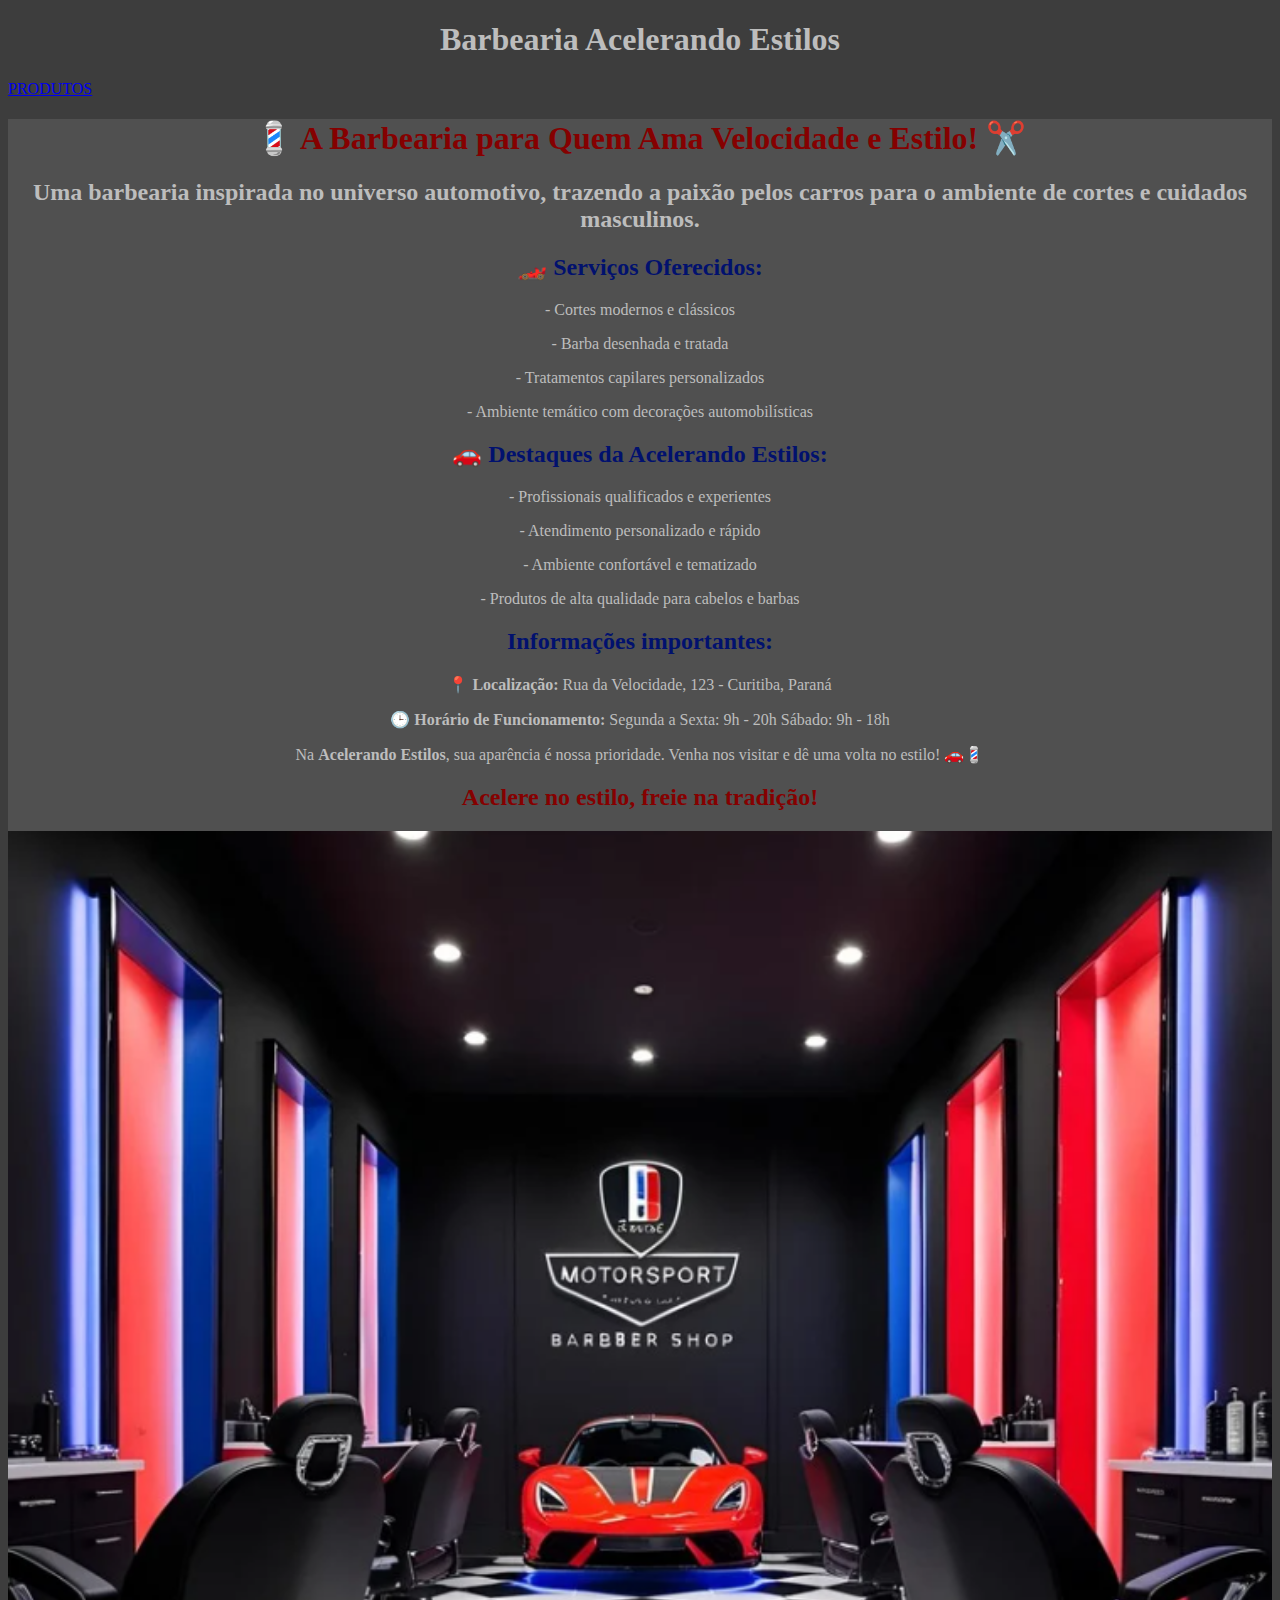
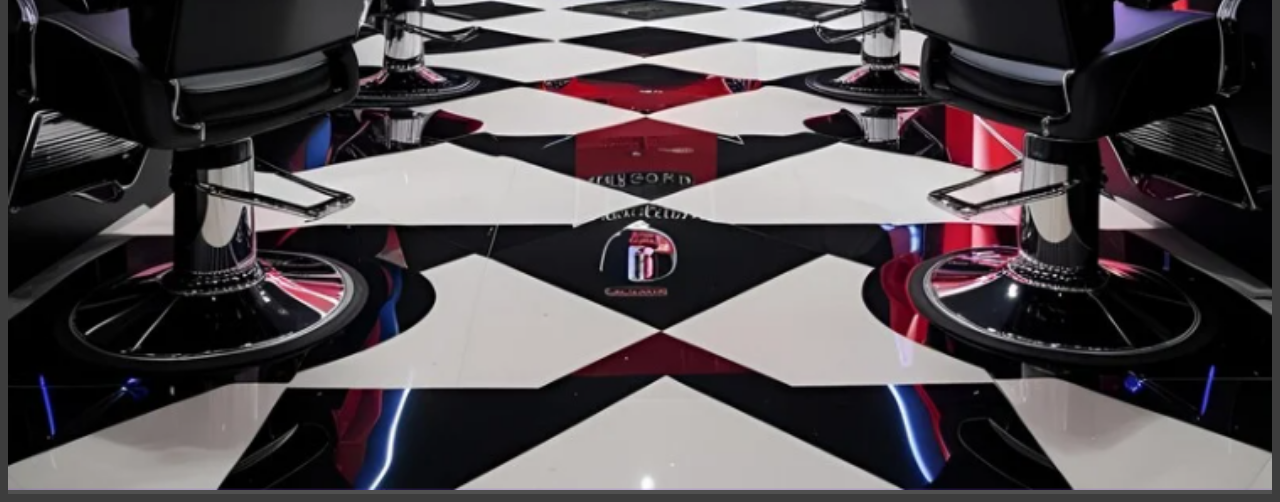
<file: index.html>
<!DOCTYPE html>
<html lang="pt-br">
    <head>
        <meta charset="UTF-8">
        <title>Barbearia Acelerando Estilos</title>
        <link rel="stylesheet" href="style.css">
    </head>
    <body>
        <header>
           <b3> <h1 class="titulo-principal">Barbearia Acelerando Estilos</h1></b3>

            <a href="produtos.html"> PRODUTOS</a>
        </header>
        <main> 
            <div class="principal" >
                 <h1> <b2>💈 A Barbearia para Quem Ama Velocidade e Estilo! ✂️</b2> </h1>

              <b3>  <p><h2> Uma barbearia inspirada no universo automotivo, trazendo a paixão pelos carros para o ambiente de cortes e cuidados masculinos.</h2></p> </b3> 
            </div>
            <div class="servicos">
                <h2><b>🏎️ Serviços Oferecidos:</b></h2>
               <b3> <p>- Cortes modernos e clássicos</p>
                <p>- Barba desenhada e tratada</p>
                <p>- Tratamentos capilares personalizados</p>
                <p>- Ambiente temático com decorações automobilísticas</p> </b3>

                <h2><b>🚗 Destaques da Acelerando Estilos:</b></h2>
                <b3><p>- Profissionais qualificados e experientes</p>
                <p>- Atendimento personalizado e rápido</p>
                <p>- Ambiente confortável e tematizado</p>
                <p>- Produtos de alta qualidade para cabelos e barbas</p> </b3>
            </div>
              <h2><b>Informações importantes:</b></h2>
            <b3> <p><strong>📍 Localização: </strong>Rua da Velocidade, 123 - Curitiba, Paraná</p>

                <p><strong>🕒 Horário de Funcionamento:</strong>  Segunda a Sexta: 9h - 20h Sábado: 9h - 18h</p>

                <p>Na <strong>Acelerando Estilos</strong>, sua aparência é nossa prioridade. Venha nos visitar e dê uma volta no estilo! 🚗💈</p> </b3>

                <p><h2><b2>Acelere no estilo, freie na tradição!</b2></h2></p>
                
                <img id="carro" src="carro.png">
            </main>
        <footer>

        </footer>
        
    </body>
</html>
</file>
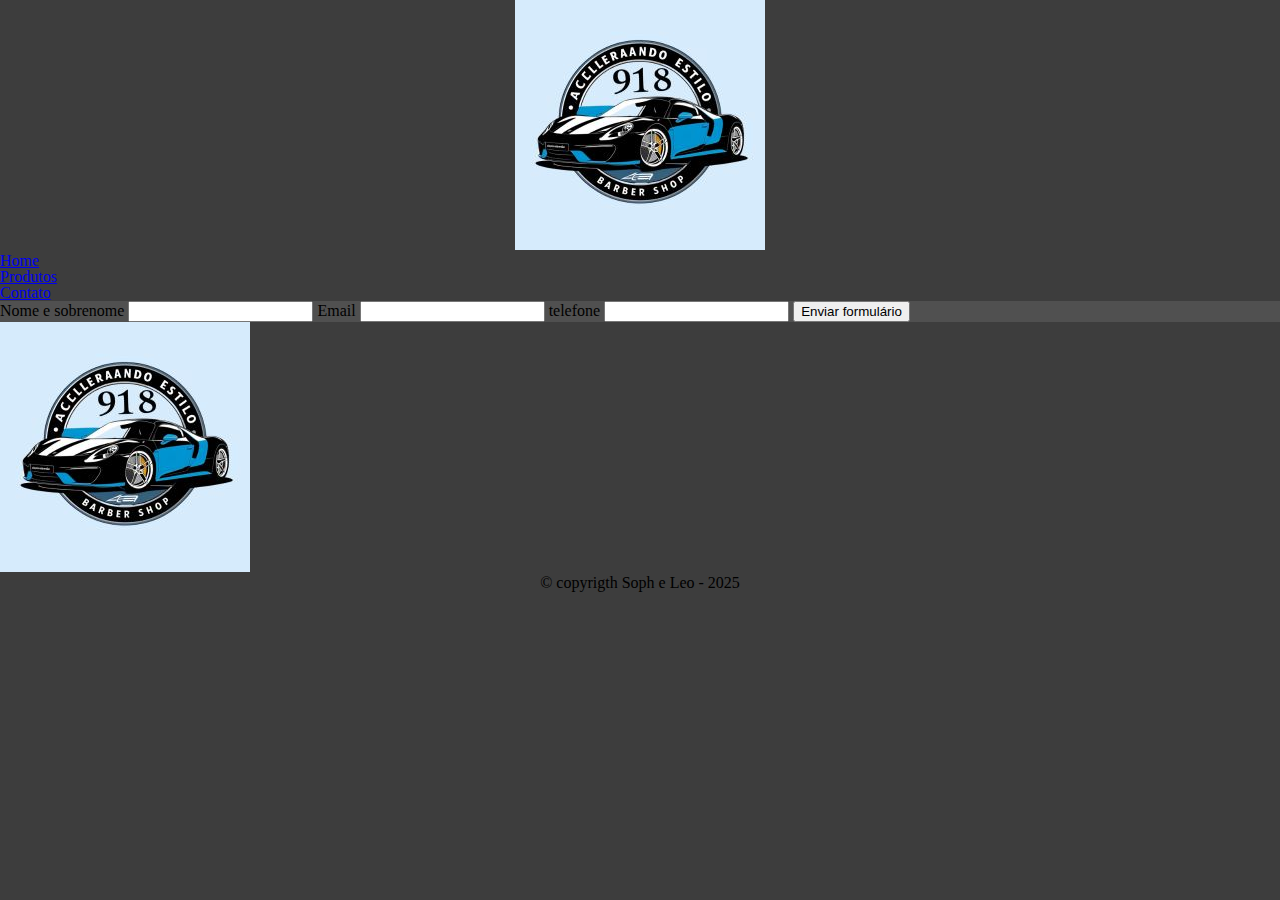
<file: contato.html>
<!DOCTYPE html>
<html lang="pt-br">
<head>
    <meta charset="UTF-8">
    <meta name="viewport" content="width=device-width, initial-scale=1.0">
    <title>Produtos</title>
    <link rel="stylesheet" href="reset.css">
    <link rel="stylesheet" href="style.css">
</head>
<body>
    <header>
        <div class="caixa">
            <h1><img src="logo.jpg" class="logo"></h1>

            <nav>
                <ul>
                    <li><a href="index.html">Home</a></li>
                    <li><a href="produtos.html">Produtos</a></li>
                    <li><a href="contato.html">Contato</a></li>
                </ul>
            </nav>
        </div>
    </header>
    <main>
        <form>
            <label for="nomesobrenome">Nome e sobrenome</label>
            <input type="text" id="nomesobrenome">

            <label for="email">Email</label>
            <input type="text" id="email">

            <label for="telefone">telefone</label>
            <input type="text" id="telefone">

            <input type="submit" value="Enviar formulário" class="enviar">


         </form>
    </main>
    <footer>
        <img src="logo.jpg" class="img-footer">
        <p class="copyrigth">&copy; copyrigth Soph e Leo - 2025</p>
    </footer>
</body>
</html>
</file>
<file: style.css>
body {
    background-color: rgb(61, 61, 61);
}

h1 {
    text-align: center;
}

h3 {
    text-align: center;
}

h2 {
    text-align: center;
}

p {
    text-align: center;
}

b {
    color: rgb(1, 17, 110);
}

main {
    background-color: rgb(80, 80, 80);
}

#carro {
    width: 100%;
}

b2 {
    color: rgb(133, 0, 0);
}

b3 {
    color: rgb(189, 189, 189);
}
</file>
